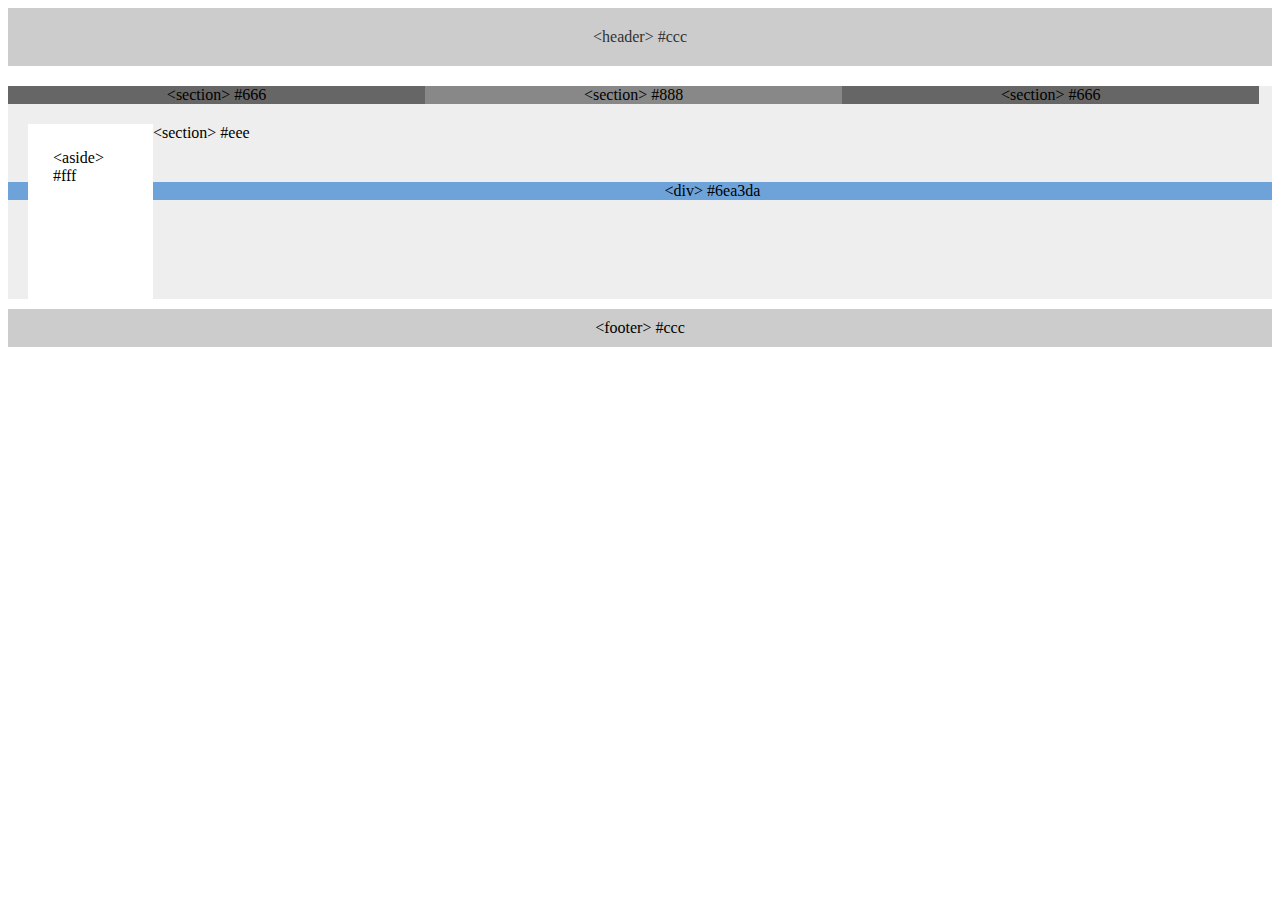
<file: week1/week1-day3/float.html>
<!DOCTYPE html>
<html lang="en-us">
<head>
  <meta charset="UTF-8">
  <title>Floats</title>
  <link rel="stylesheet" type="text/css" href="floats.css">
</head>
<body>
  <header>
    &lt;header&gt; #ccc
  </header>


  <section id="left">
    &lt;section&gt; #666
  </section>


  <section id="middle">
    &lt;section&gt; #888
  </section>


  <section id="right">
    &lt;section&gt; #666
  </section>


  <section id="full">
    <aside>
      &lt;aside&gt; #fff
    </aside>


    &lt;section&gt; #eee
   

    <div id="division">
      &lt;div&gt; #6ea3da
    </div>
    <div style="clear: both"></div>

  </section>
  <footer>

    &lt;footer&gt; #ccc
  </footer>

</body>

</html>
</file>
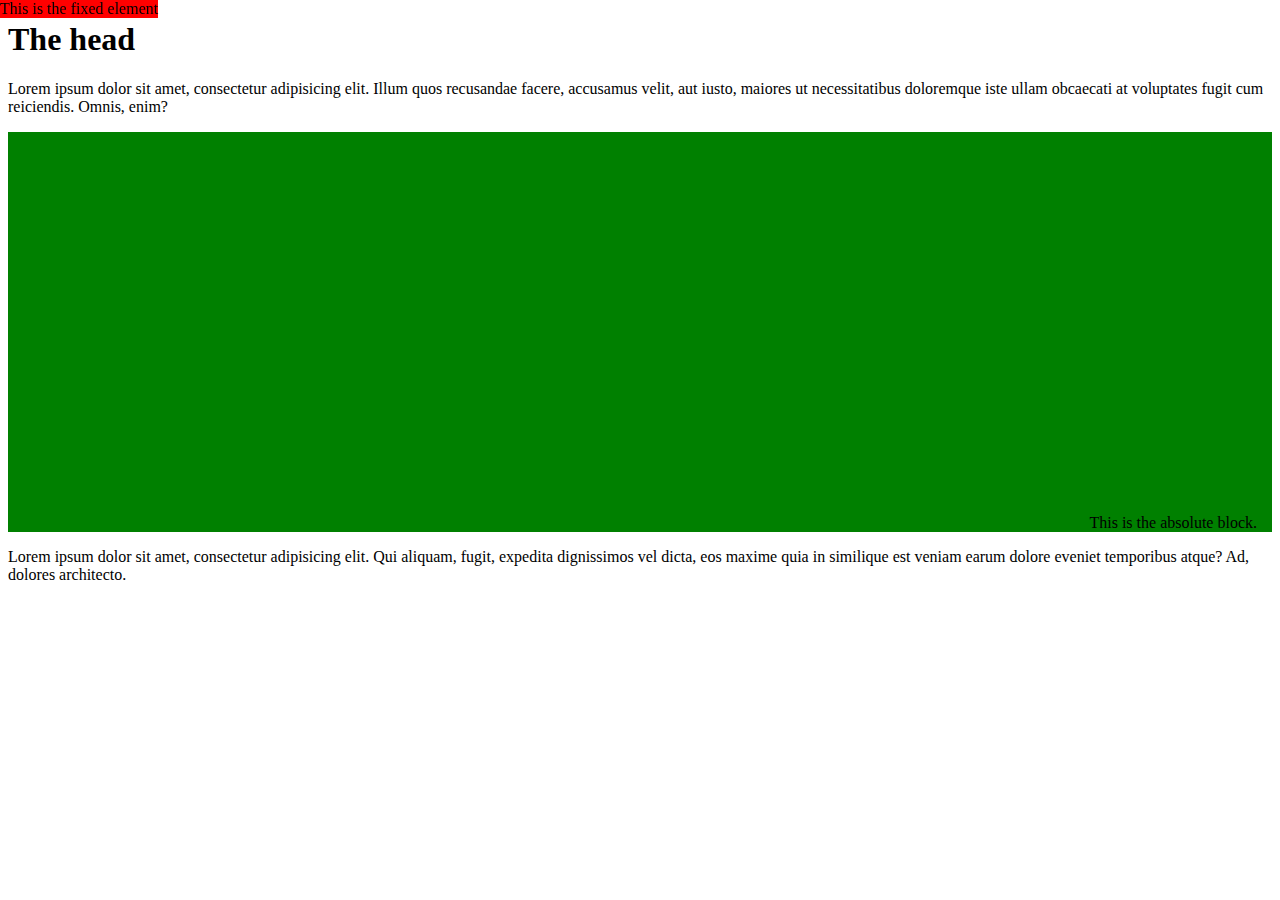
<file: week1/week1-day3/Positioning.html>
<!DOCTYPE html>
<html lang="en-us">
<head>
  <meta charset="UTF-8">
  <title>Positioning</title>
  <link rel="stylesheet" href="positioning.css">
</head>

<body>

<div id="container">
  
  <div id="my-fixed-div" class="color-me">This is the fixed element</div>

  <h1>The head</h1>
  <p>Lorem ipsum dolor sit amet, consectetur adipisicing elit. Illum quos recusandae facere, accusamus velit, aut iusto, maiores ut necessitatibus doloremque iste ullam obcaecati at voluptates fugit cum reiciendis. Omnis, enim?
  </p>
  
  <section id="tall-block">
    <div id="abs-block">
      This is the absolute block.
  </section>
</div>
  <p>Lorem ipsum dolor sit amet, consectetur adipisicing elit. Qui aliquam, fugit, expedita dignissimos vel dicta, eos maxime quia in similique est veniam earum dolore eveniet temporibus atque? Ad, dolores architecto.
      



  </section>
</body>
</html>
</file>
<file: week1/week1-day3/floats.css>
header {
	padding: 20px;
	margin-bottom: 20px;
	color: #333;
	background-color: #ccc; 
	text-align: center;

}

#left, #middle, #right
{
	float: left;
	background-color: #666;
	width: 33%;
	margin: 0 0 20px 0;
	padding: 10px 0 10 0;
	text-align: center;
}

#middle {
	
	background-color: #888;
	
}

#full	{
	background-color: #eee;
	


}

#division	{
	text-align: center;
	margin-top: 40px;
	background-color: #6ea3da;
	padding: ;
}

aside {
	background-color: #fff;
	float: left;
	width: 75px;
	height: 125px;
	margin-left: 20px;
	padding: 25px;

}

footer {
	
	text-align: center;
	background-color: #ccc;
	padding: 10px;
	margin-top: 10px;
}
</file>
<file: week1/week1-day3/positioning.css>
.color-me {
	background-color: red;
}

#tall-block {
	height: 400px;
	position: relative;
	background-color: green;

}

#abs-block{
	position: absolute;
	right: 15px;
	bottom: 0;

}

#my-fixed-div{

	position: fixed;
	top: 0;
	left: 0;
}

.color-me{
	background-color: red;
}
</file>
